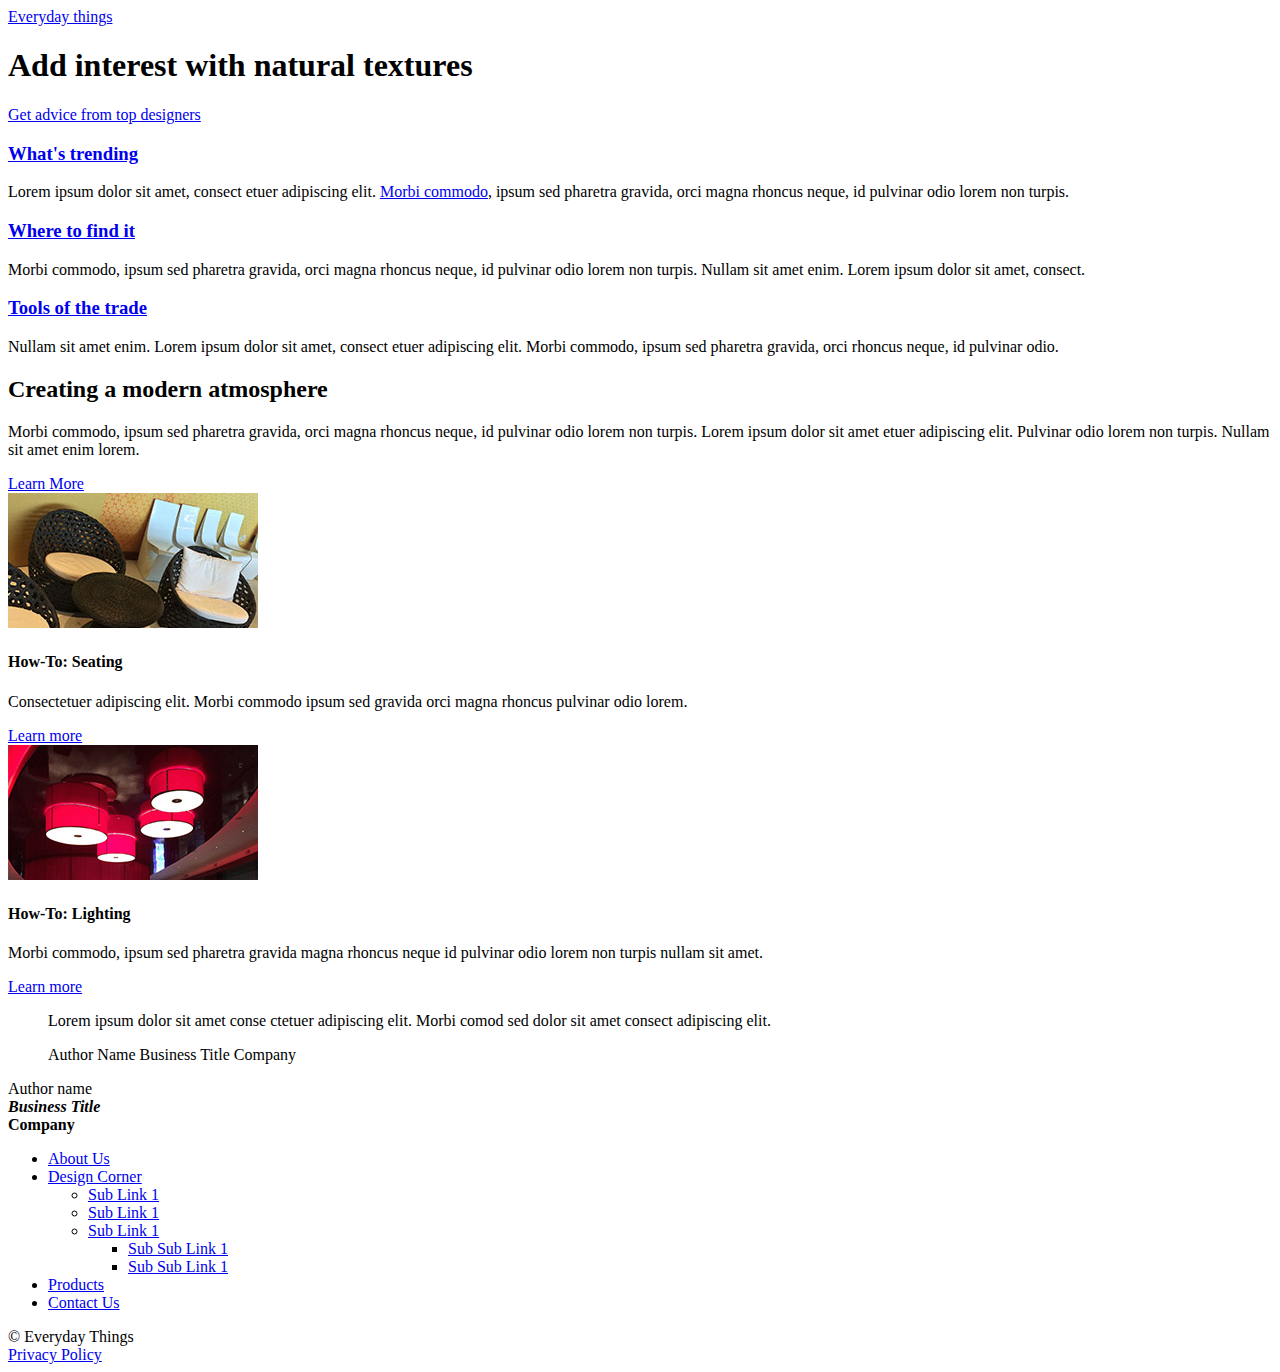
<file: My Website Exercise v3/index.html>
<!DOCTYPE HTML>
<html>
	<head>
		<meta http-equiv="Content-Type" content="text/html; charset=UTF-8">
		<meta name="viewport" content="width=device-width, initial-scale=1">
        <link rel = "stylesheet" type= "text/css" media= "screen" href= "CSS/screen.css">
        <title>Creating a Responsive Web Design</title>
	</head>
	<body>
        <!--alt helps seo-->
        <div id = "page"> <!-- Main body division-->
            <header>
                <a class = "logo" title ="Everyday things" href = "google.com"> Everyday things</a>
                <div class = "hero">
                    
                    <h1>Add interest with natural textures</h1>
                    
                    <a class = "btn" title ="Get advice from top designers" href="#">Get advice from top designers</a>
                
                </div>
            
            </header>
            
            <section class = "main">
                
                <aside>
                    <div class="content">
                        <h3><a href="#">What&apos;s trending</a></h3>
                        <p>Lorem ipsum dolor sit amet, consect etuer adipiscing elit. <a href="http://codifydesign.com">Morbi commodo</a>, ipsum sed pharetra gravida, orci magna rhoncus neque, id pulvinar odio lorem non turpis.</p>
                        
                    
                    </div>
                
                </aside>
                
                <aside>
                    
                    <div class = "content">
                        
                        <h3><a href="#">Where to find it</a></h3>
                        <p>Morbi commodo, ipsum sed pharetra gravida, orci magna rhoncus neque, id pulvinar odio lorem non turpis. Nullam sit amet enim. Lorem ipsum dolor sit amet, consect.</p>
                    
                    </div>
                
                </aside>
                
                <aside>
                    
                    <div class = "content">
                        
                        <h3><a href="#">Tools of the trade</a></h3>
                        <p>Nullam sit amet enim. Lorem ipsum dolor sit amet, consect etuer adipiscing elit. Morbi commodo, ipsum sed pharetra gravida, orci rhoncus neque, id pulvinar odio.</p>
                                        
                    </div>
                
                </aside>
            
            </section>
            
            <section class = "atmosphere">
                
                <article>
                    
                    <h2>Creating a modern atmosphere</h2>
                    <p>Morbi commodo, ipsum sed pharetra gravida, orci magna rhoncus neque, id pulvinar odio lorem non turpis. Lorem ipsum dolor sit amet etuer adipiscing elit.  Pulvinar odio lorem non turpis. Nullam sit amet enim lorem.</p>   
                    
                    <a class = "btn" title="Creating a modern atmosphere" href = "#">Learn More</a>
                                    
                </article>
            
            </section>
            
            <section class = "how-to">
                
                <aside>
                    
                    <div class = "content">
                        
                        <img alt = "choosing the proper seating" src = "Images/photo_seating.jpg">
                        
                        <h4>How-To: Seating</h4>
                        <p>Consectetuer adipiscing elit. Morbi commodo ipsum sed gravida orci magna rhoncus pulvinar odio lorem.</p>
                        <a title="Learn how to choose the proper seating." href="http://codifydesign.com">Learn more</a>                    
                    
                    </div>
                
                
                </aside>
                
                <aside>   
                    
                    <div class = "content">
                                            
                        <img alt = "choosing the proper seating" src = "Images/photo_lighting.jpg">
                        
                        <h4>How-To: Lighting</h4>
                        <p>Morbi commodo, ipsum sed pharetra gravida magna rhoncus neque id pulvinar odio lorem non turpis nullam sit amet.</p>
                        <a title="Learn how to choose the proper lighting." href="http://codifydesign.com">Learn more</a>                 
                    
                    </div>
                
                </aside>
                
                <blockquote>                 
                    
                    <p class="quote">Lorem ipsum dolor sit amet conse ctetuer adipiscing elit. Morbi comod sed dolor sit amet consect adipiscing elit.</p>
                    <p class="credit">Author Name Business Title Company</p>
                
                </blockquote>
                
                Author name<strong>
                
                <br><em>Business Title</em><br>
                Company<a></a>
                
                </strong>

            </section>     
            
            <nav>
                
                <ul>
                    
                    <li>
                        <a title = "About Us" href = "#">About Us</a>
                    </li>
                    
                    <li>
                        <a title = "Design Corner" href = "#">Design Corner</a>
                        <ul>
                            <li>
                                <a title = "Sub Link 1" href = "#">Sub Link 1</a>
                            </li>
                            <li>
                                <a title = "Sub Link 2" href = "#">Sub Link 1</a>
                            </li>
                            <li>
                                <a title = "Sub Link 3" href = "#">Sub Link 1</a>
                                <ul>
                                    <li>
                                        <a title = "Sub Link 2" href = "#">Sub Sub Link 1</a>
                                    </li>
                                    <li>
                                        <a title = "Sub Link 2" href = "#">Sub Sub Link 1</a>
                                    </li>                                
                                </ul>                         
                                
                            </li>
                        </ul>
                    <li>
                        <a title = "Products" href = "#">Products</a>
                    </li>
                    
                    <li>
                        <a title = "Contact Us" href = "#">Contact Us</a>
                    </li>
                
                </ul>
            
            </nav>
            
            <footer>
                
                &copy; Everyday Things
                
                <div class = "content">
                    
                    <a title = "Privacy Policy" href = "#">Privacy Policy</a>
                
                </div>
                     
            </footer>
        
        </div>
        
        

		<!-- markup goes here -->



	</body>
</html>
</file>
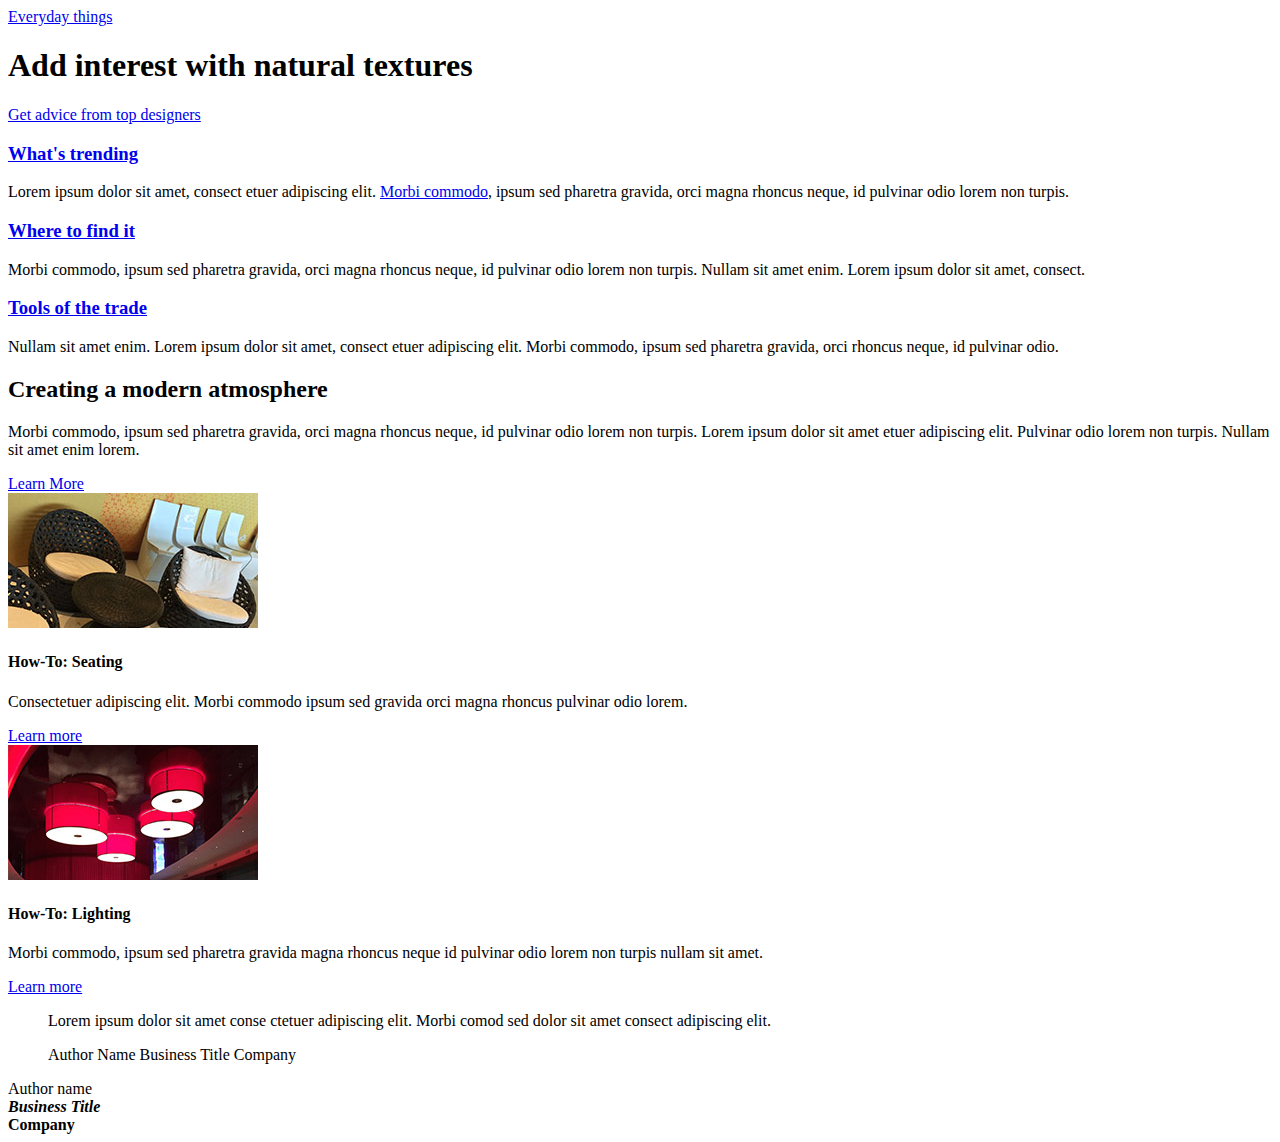
<file: My Website Exercises v2/index.html>
<!DOCTYPE HTML>
<html>
	<head>
		<meta http-equiv="Content-Type" content="text/html; charset=UTF-8">
		<meta name="viewport" content="width=device-width, initial-scale=1">
        <link rel = "stylesheet" type= "text/css" media= "screen" href= "CSS/screen.css">
        <title>Creating a Responsive Web Design</title>
	</head>
	<body>
        <!--alt helps seo-->
        <div id = "page"> <!-- Main body division-->
            <header>
                <a class = "logo" title ="Everyday things" href = "google.com"> Everyday things</a>
                <div class = "hero">
                    
                    <h1>Add interest with natural textures</h1>
                    
                    <a class = "btn" title ="Get advice from top designers" href="#">Get advice from top designers</a>
                
                </div>
            
            </header>
            
            <section class = "main">
                
                <aside>
                    <div class="content">
                        <h3><a href="#">What&apos;s trending</a></h3>
                        <p>Lorem ipsum dolor sit amet, consect etuer adipiscing elit. <a href="http://codifydesign.com">Morbi commodo</a>, ipsum sed pharetra gravida, orci magna rhoncus neque, id pulvinar odio lorem non turpis.</p>
                        
                    
                    </div>
                
                </aside>
                
                <aside>
                    
                    <div class = "content">
                        
                        <h3><a href="#">Where to find it</a></h3>
                        <p>Morbi commodo, ipsum sed pharetra gravida, orci magna rhoncus neque, id pulvinar odio lorem non turpis. Nullam sit amet enim. Lorem ipsum dolor sit amet, consect.</p>
                    
                    </div>
                
                </aside>
                
                <aside>
                    
                    <div class = "content">
                        
                        <h3><a href="#">Tools of the trade</a></h3>
                        <p>Nullam sit amet enim. Lorem ipsum dolor sit amet, consect etuer adipiscing elit. Morbi commodo, ipsum sed pharetra gravida, orci rhoncus neque, id pulvinar odio.</p>
                                        
                    </div>
                
                </aside>
            
            </section>
            
            <section class = "atmosphere">
                
                <article>
                    
                    <h2>Creating a modern atmosphere</h2>
                    <p>Morbi commodo, ipsum sed pharetra gravida, orci magna rhoncus neque, id pulvinar odio lorem non turpis. Lorem ipsum dolor sit amet etuer adipiscing elit.  Pulvinar odio lorem non turpis. Nullam sit amet enim lorem.</p>   
                    
                    <a class = "btn" title="Creating a modern atmosphere" href = "#">Learn More</a>
                                    
                </article>
            
            </section>
            
            <section class = "how-to">
                
                <aside>
                    
                    <div class = "content">
                        
                        <img alt = "choosing the proper seating" src = "Images/photo_seating.jpg">
                        
                        <h4>How-To: Seating</h4>
                        <p>Consectetuer adipiscing elit. Morbi commodo ipsum sed gravida orci magna rhoncus pulvinar odio lorem.</p>
                        <a title="Learn how to choose the proper seating." href="http://codifydesign.com">Learn more</a>                    
                    
                    </div>
                
                
                </aside>
                
                <aside>   
                    
                    <div class = "content">
                                            
                        <img alt = "choosing the proper seating" src = "Images/photo_lighting.jpg">
                        
                        <h4>How-To: Lighting</h4>
                        <p>Morbi commodo, ipsum sed pharetra gravida magna rhoncus neque id pulvinar odio lorem non turpis nullam sit amet.</p>
                        <a title="Learn how to choose the proper lighting." href="http://codifydesign.com">Learn more</a>                 
                    
                    </div>
                
                </aside>
                
                <blockquote>                 
                    
                    <p class="quote">Lorem ipsum dolor sit amet conse ctetuer adipiscing elit. Morbi comod sed dolor sit amet consect adipiscing elit.</p>
                    <p class="credit">Author Name Business Title Company</p>
                
                </blockquote>
                
                Author name<strong>
                
                <br><em>Business Title</em><br>
                Company<a></a>
                
                </strong>

            </section>
            
            <nav>
            
            </nav>
            
            <footer>
                     
            </footer>
        
        </div>
        
        

		<!-- markup goes here -->



	</body>
</html>
</file>
<file: My Website Exercise v3/CSS/screen.css>
/* CSS Document for Screens */
</file>
<file: My Website Exercises v2/CSS/screen.css>
/* CSS Document for Screens */
</file>
